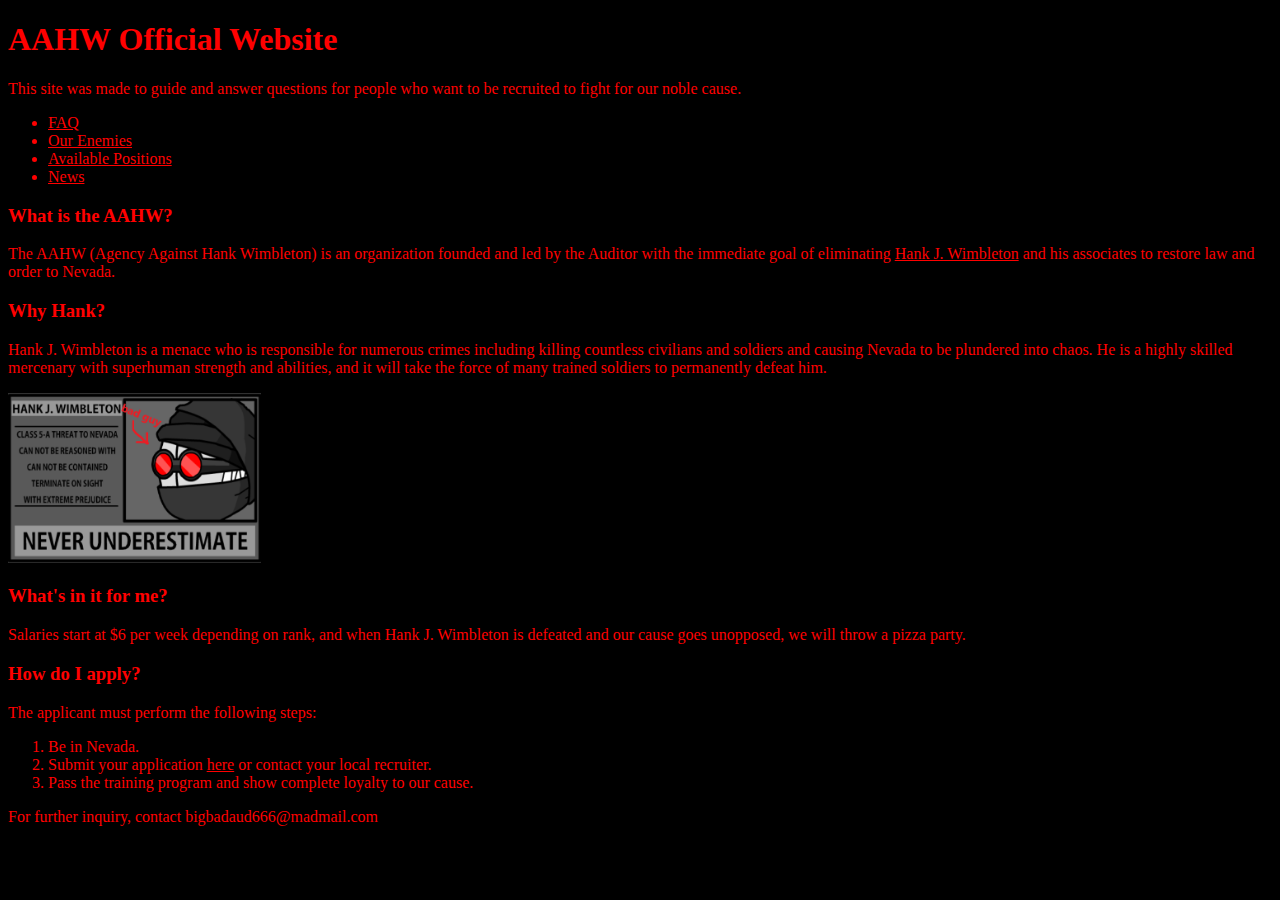
<file: index.html>
<!DOCTYPE html>
<html>

<head>
<meta charset="UTF-8">
<meta name="viewport" content="width=device-width, initial-scale=1.0">
<link rel="stylesheet" href="style.css">
<title>WE WANT YOU!</title>
</head>

<body>

<header>
<h1>AAHW Official Website</h1>
<p>This site was made to guide and answer questions for people who want to be recruited to fight for our noble cause.</p>

<nav>
  <ul>
    <li><a href="">FAQ</a></li>
	<li><a href="oops.html">Our Enemies</a></li>
	<li><a href="oops.html">Available Positions</a></li>
	<li><a href="oops.html">News</a></li>
	
  </ul>
</nav>

</header>

<section>
  <article>
    <h3>What is the AAHW?</h3>
	<p>The AAHW (Agency Against Hank Wimbleton) is an organization founded and led by the Auditor with the immediate goal of eliminating <a href="https://madnesscombat.fandom.com/wiki/Hank_J._Wimbleton">Hank J. Wimbleton</a> and his associates to restore law and order to Nevada.</p>
	<h3>Why Hank?</h3>
	<p>Hank J. Wimbleton is a menace who is responsible for numerous crimes including killing countless civilians and soldiers and causing Nevada to be plundered into chaos. 
	He is a highly skilled mercenary with superhuman strength and abilities, and it will take the force of many trained soldiers to permanently defeat him.</p>
	<img src="hank.png" height="20%" width="20%">
	<h3>What's in it for me?</h3>
	<p>Salaries start at $6 per week depending on rank, and when Hank J. Wimbleton is defeated and our cause goes unopposed, we will throw a pizza party.</p>
	<h3>How do I apply?</h3>
	<p>The applicant must perform the following steps:</p>
	<ol>
	<li>Be in Nevada.</li>
	<li>Submit your application <a href="https://www.newgrounds.com/series/madness">here</a> or contact your local recruiter.</li>
	<li>Pass the training program and show complete loyalty to our cause.</li>
	</ol>
  </article>
</section>

<footer>
<p>For further inquiry, contact bigbadaud666@madmail.com</p>
</footer>

</body>

</html>
</file>
<file: style.css>
h1, h2, h3 {
	color: red;
	font-family: 'Impact';
}

p, a, li {
	color: red;
}

body {
	background-color: black;
}
</file>
